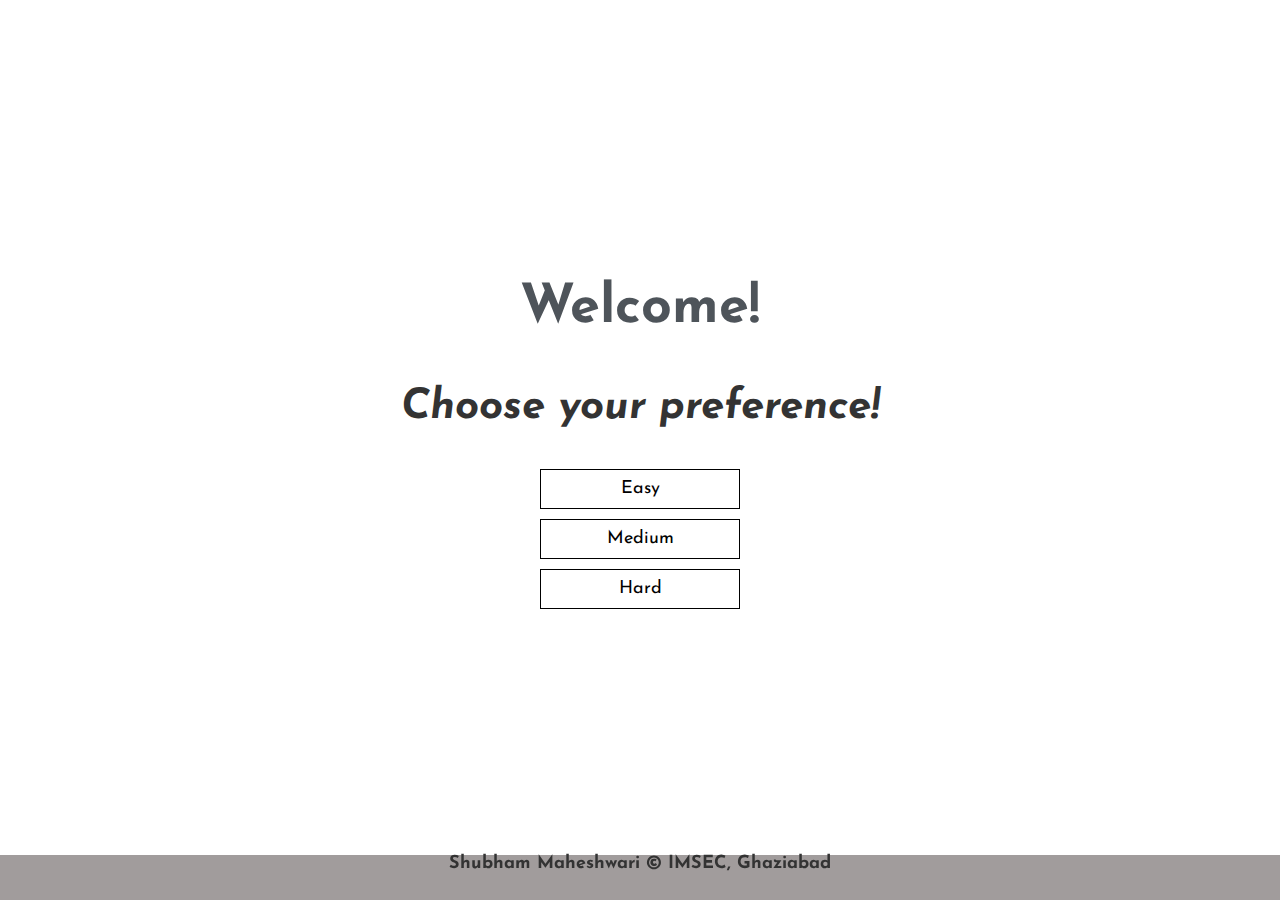
<file: index.html>
<!DOCTYPE html>
<html lang="en">
  <head>
    <meta charset="UTF-8" />
    <meta name="viewport" content="width=device-width, initial-scale=1.0" />
    <meta http-equiv="X-UA-Compatible" content="ie=edge" />
    <link href="https://fonts.googleapis.com/css2?family=Josefin+Sans:wght@200&display=swap" rel="stylesheet">
    
   
    <title>My Quiz App</title>
    <link rel="stylesheet" href="app.css" />
  </head>
  <body>
    <div class="container">
        <div id="home" class="flex-center flex-column">
            <h1>Welcome!</h1>
            <h2 ><i>Choose your preference!</i></h1>
            <a class="btn" href="game.html">Easy</a>
            <a class="btn" href="game.html">Medium</a>
            <a class="btn" href="game.html">Hard</a>
            </div>
    </div>

    <div class="footer">
      <p><b>Shubham Maheshwari © IMSEC, Ghaziabad</b></p>
    </div>

  </body>
</html>
</file>
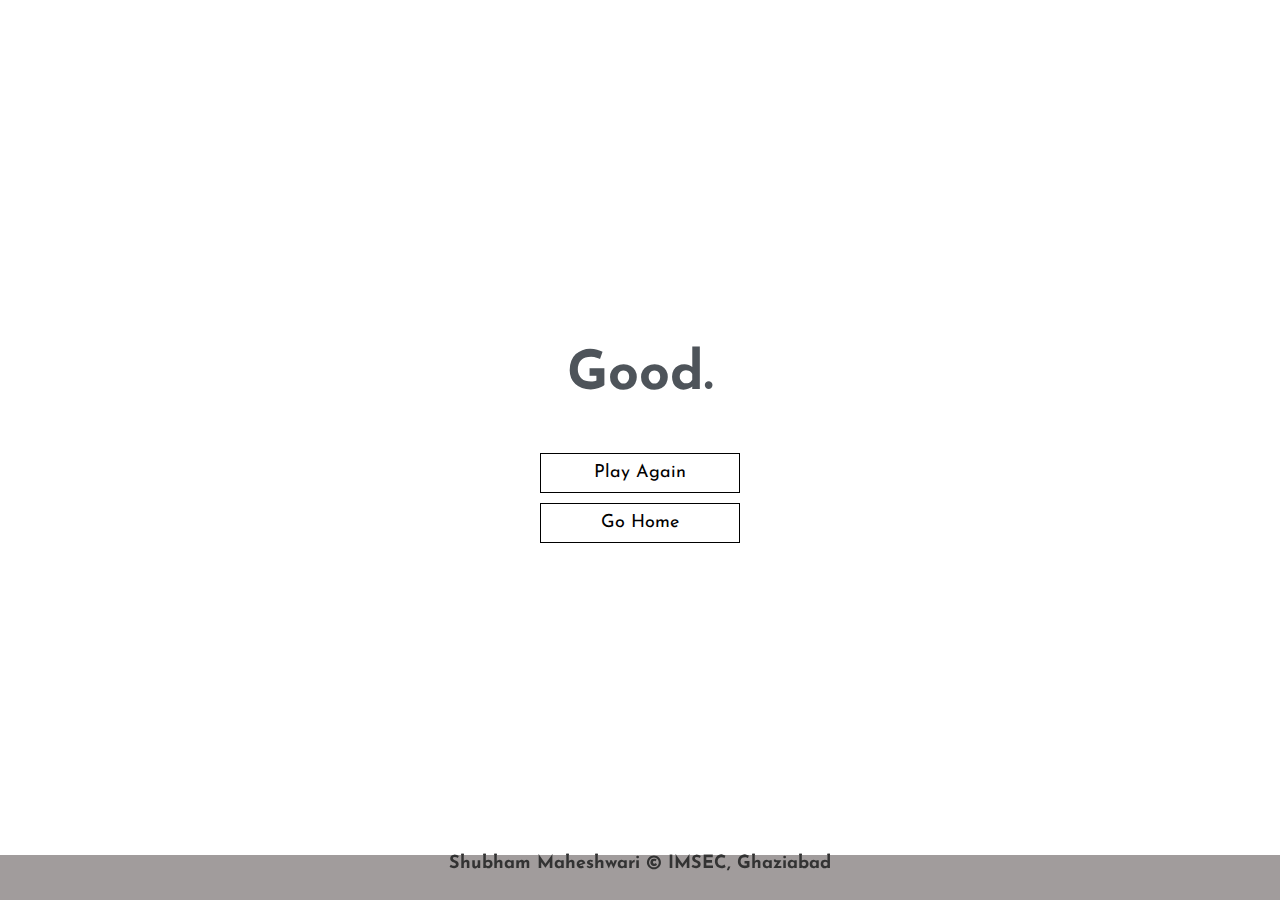
<file: end.html>
<!DOCTYPE html>
<html lang="en">
  <head>
    <meta charset="UTF-8" />
    <meta name="viewport" content="width=device-width, initial-scale=1.0" />
    <meta http-equiv="X-UA-Compatible" content="ie=edge" />
    <link href="https://fonts.googleapis.com/css2?family=Josefin+Sans:wght@200&display=swap" rel="stylesheet">
    <title>Congrats!</title>
    <link rel="stylesheet" href="app.css" />
  </head>
  <body>
    <div class="container">
      <div id="end" class="flex-center flex-column">
        <h1>Good.</h1>
        <a class="btn" href="/game.html">Play Again</a>
        <a class="btn" href="/">Go Home</a>
      </div>
    </div>
    <script src="end.js"></script>
    <div class="footer">
      <p><b>Shubham Maheshwari © IMSEC, Ghaziabad</b></p>
    </div><div class="footer">
      <p><b>Shubham Maheshwari © IMSEC, Ghaziabad</b></p>
    </div>
  </body>
</html>
</file>
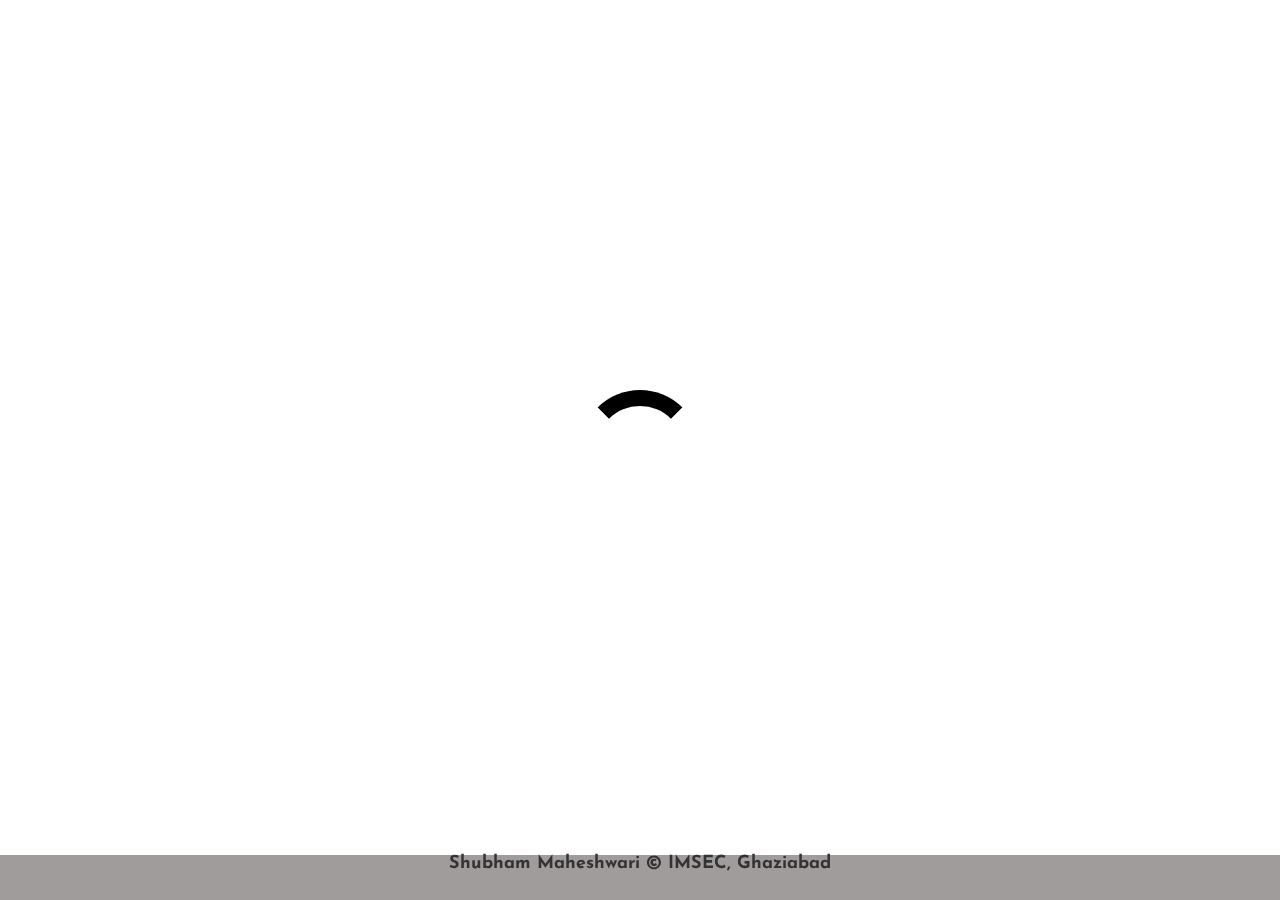
<file: game.html>
<!DOCTYPE html>
<html lang="en">
  <head>
    <meta charset="UTF-8" />
    <meta name="viewport" content="width=device-width, initial-scale=1.0" />
    <meta http-equiv="X-UA-Compatible" content="ie=edge" />
    <title>My Quiz App</title>
    <link rel="stylesheet" href="app.css" />
    <link href="https://fonts.googleapis.com/css2?family=Josefin+Sans:wght@200&display=swap" rel="stylesheet">
    <link rel="stylesheet" href="game.css" />
  </head>
  <body>
    <div class="container">
      <div id="loader"></div>
      <div id="game" class="justify-center flex-column hidden">
        <div id="hud">
          <div id="hud-item">
            <p id="progressText" class="hud-prefix">
              Question
            </p>
            <div id="progressBar">
                <div id="progressBarFull"></div>
            </div>
          </div>
          <div id="hud-item">
            <p class="hud-prefix">
              Score
            </p>
            <h1 class="hud-main-text" id="score">
              0
            </h1>
          </div>
        </div>
        <div id="demo"></div>

        <h2 id="question"></h2>
        <div class="choice-container">
          <p class="choice-prefix">A</p>
          <p class="choice-text" data-number="1"></p>
        </div>
        <div class="choice-container">
          <p class="choice-prefix">B</p>
          <p class="choice-text" data-number="2"></p>
        </div>
        <div class="choice-container">
          <p class="choice-prefix">C</p>
          <p class="choice-text" data-number="3"></p>
        </div>
        <div class="choice-container">
          <p class="choice-prefix">D</p>
          <p class="choice-text" data-number="4"></p>
        </div>
      </div>
    </div>
    <script src="game.js"></script>
    
    <script>
      
      var countDownDate = new Date("Jan 5, 2022 15:37:25").getTime();
      
      
      var x = setInterval(function() {
      
        
        var now = new Date().getTime();
          
      
        var distance = countDownDate - now;
          
      
        var days = Math.floor(distance / (1000 * 60 * 60 * 24));
        var hours = Math.floor((distance % (1000 * 60 * 60 * 24)) / (1000 * 60 * 60));
        var minutes = Math.floor((distance % (1000 * 60 * 60)) / (1000 * 60));
        var seconds = Math.floor((distance % (1000 * 60)) / 1000);
          
      
        document.getElementById("demo").innerHTML = seconds + "s ";
          
         
        if (distance < 0) {
          clearInterval(x);
          document.getElementById("demo").innerHTML = "EXPIRED";
        }
      }, 1000);
      </script>
      <div class="footer">
        <p><b>Shubham Maheshwari © IMSEC, Ghaziabad</b></p>
      </div>
  </body>
</html>
</file>
<file: app.css>
:root {
    background-color: #fff;
    font-size: 62.5%;
}

* {
    box-sizing: border-box;
    font-family: 'Josefin Sans', sans-serif;
    margin: 0;
    padding: 0;
    color: #333;
}

h1,
h2,
h3,
h4 {
  margin-bottom: 1rem;
}

h1 {
  font-size: 5.4rem;
  color: #4e545a;
  margin-bottom: 5rem;
}

h1 > span {
  font-size: 2.4rem;
  font-weight: 500;
}

h2 {
  font-size: 4.2rem;
  margin-bottom: 4rem;
  font-weight: 700;
}

h3 {
  font-size: 2.8rem;
  font-weight: 500;
}
/* UTILITIES */
.container {
    width: 100vw;
    height: 100vh;
    display: flex;
    justify-content: center;
    align-items: center;
    max-width: 80rem;
    margin: 0 auto;
    padding: 2rem;
}
.container > * {
    width: 100%;
}

.flex-column {
    display: flex;
    flex-direction: column;
  }
  
  .flex-center {
    justify-content: center;
    align-items: center;
  }
  
  .justify-center {
    justify-content: center;
  }
  
  .text-center {
    text-align: center;
  }
  
  .hidden {
    display: none;
  }

  /* BUTTONS */

  .btn {
    font-size: 1.8rem;
    padding: 1rem 0;
    width: 20rem;
    text-align: center;
    border: 0.1rem solid black;
    margin-bottom: 1rem;
    text-decoration: none;
    color: black;
    background-color: white;
  }
  
  .btn:hover {
    cursor: pointer;
    box-shadow: 0 0.4rem 1.4rem 0 black;
    transform: translateY(-0.1rem);
    transition: transform 150ms;
  }
  
  .btn[disabled]:hover {
    cursor: not-allowed;
    box-shadow: none;
    transform: none;
  }

  .footer {
    position: fixed;
    left: 0;
    bottom: 0;
    width: 100%;
    height: 5%;
    background-color: rgb(161, 156, 156);
    color: black;
    text-align: center;
    font-size: large;
 }

  /* FORM */
  form {
    width: 100%;
    display: flex;
    flex-direction: column;
    align-items: center;
  }

  input {
    margin-bottom: 1rem;
    width: 20rem;
    padding: 1.5rem;
    font-size: 1.8rem;
    border: none;
    box-shadow: 0 0.1rem 1.4rem 0 rgba(86, 185, 235, 0.5);
  }

  input::placeholder {
    color: #aaa;
  }
</file>
<file: game.css>
.choice-container {
    display: flex;
    margin-bottom: 0.5rem;
    width: 100%;
    font-size: 1.8rem;
    border: 0.1rem solid black;
    background-color: white;
}
.choice-container:hover {
    cursor: pointer;
    box-shadow: 0 0.4rem 1.4rem 0 black;
    transform: translateY(-0.1rem);
    transition: transform 150ms;
}

*{
    font-family: 'Josefin Sans', sans-serif;
}

#demo{
    text-align: center;
    font-size: 60px;
    margin-top: 0px;
    color: #dc3545;
}

.choice-prefix {
    padding: 1.5rem 1.5rem;
    background-color: black;
    color: white;
}
.choice-text {
    padding: 1.5rem;
    width: 100%;
}
.correct {
    background-color: #28a745;
  }
  
.incorrect {
    background-color: #dc3545;
}

/* HUD */
#hud {
    display: flex;
    justify-content: space-between;
}

.hud-prefix {
    text-align: center;
    font-size: 2rem;
}

.hud-main-text {
    text-align: center;
}

#progressBar {
    width: 20rem;
    height: 4rem;
    border: 0.3rem solid black;
    margin-top: 1.5rem;
}
#progressBarFull {
    height: 3.4rem;
    background-color: black;
    width: 0%;
}

/* LOADER */
#loader {
    border: 1.6rem solid white;
    border-radius: 50%;
    border-top: 1.6rem solid black;
    width: 12rem;
    height: 12rem;
    animation: spin 2s linear infinite;
  }
  
  @keyframes spin {
    0% {
      transform: rotate(0deg);
    }
    100% {
      transform: rotate(360deg);
    }
  }
</file>
